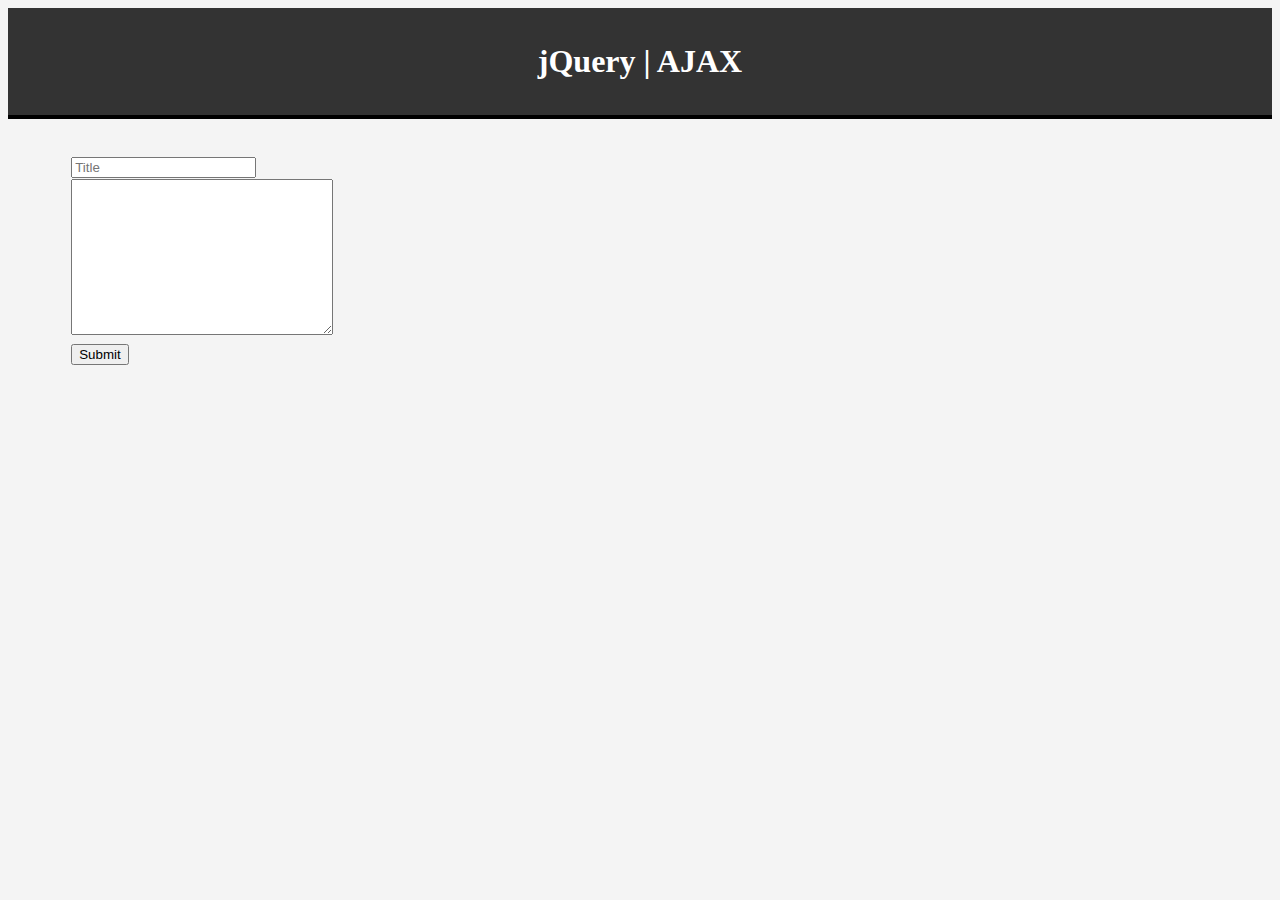
<file: Ajax/index.html>
<!DOCTYPE html>
<html lang="en">
<head>
<title>jQuery | Ajax</title>
<meta charset="UTF-8">
<meta name="viewport" content="width=device-width, initial-scale=1">
<link href="css/style.css" rel="stylesheet">
<script
src="https://code.jquery.com/jquery-3.4.1.js"
integrity="sha256-WpOohJOqMqqyKL9FccASB9O0KwACQJpFTUBLTYOVvVU="
crossorigin="anonymous"></script>
<style>
.myClass{
  background: red;
  color: white;
}
</style>
</head>

<body>
<header>
<h1>jQuery | AJAX</h1>
</header>

<div class="container">
  <div id="result">
    <ul id="users">

    </ul>
  </div>

  <form action="https://jsonplaceholder.typicode.com/posts" id="postForm">

    <input type="text" id="title" placeholder="Title">
<br>
    <textarea name="" id="body" cols="30" rows="10" placeholder="Body">
    </textarea>

    <br>

    <input type="submit" value="Submit">

  </form>

</div>


<script>
$(document).ready(function(){
// $('#result').load('test.html',function(responseTxt, statusTxt,xhr){
//   if(statusTxt=="success")
//   {
//     alert('it went fine');
//   }
//   else if(statusTxt=="error"){
//     alert("Error: " + xhr.statusText);
//   }
// });

// $.get('test.html',function(data){$('#result').html(data)});


// JSON DATA
// $.getJSON('users.json',function(data){
// $.each(data,function(i,user){
// $('ul#users').append('<li>' + user.firstName + '</li>');
// })
// })


// $.ajax({
// method:'GET',
// url: 'https://jsonplaceholder.typicode.com/posts',
// dataType: 'json'
// }).done(function(data){
//   console.log(data);
//   $.map(data, function(post,i){
//     $('#result').append('<h3>' + post.title + '</h3>' + '<p>' + post.body + '</p>')
//   })
// });

// FORMS POST REQUEST

$('#postForm').submit(function(e){
  e.preventDefault();
  var title = $('#title').val();
  var body = $('#body').val();
  var url = $(this).attr('action');

  $.post(url,{title: title, body: body}).done(function(data){
    console.log('Post Saved');
    console.log(data);
  });

});


// do not touch them
});

</script>


</body>
</html>
</file>
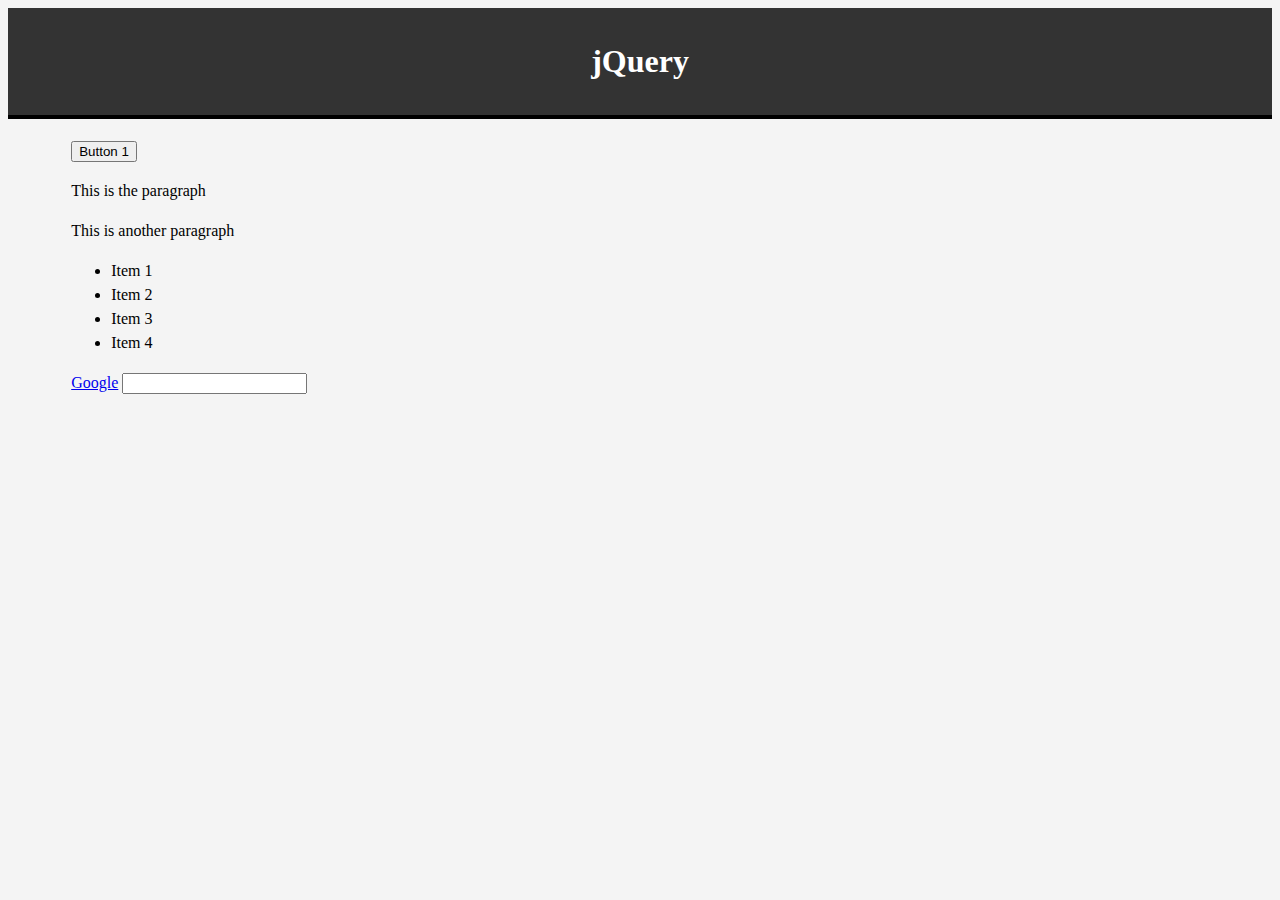
<file: DOM-Manipulation/index.html>
<!DOCTYPE html>
<html lang="en">
<head>
<title>jQuery | Events</title>
<meta charset="UTF-8">
<meta name="viewport" content="width=device-width, initial-scale=1">
<link href="css/style.css" rel="stylesheet">
<script
src="https://code.jquery.com/jquery-3.4.1.js"
integrity="sha256-WpOohJOqMqqyKL9FccASB9O0KwACQJpFTUBLTYOVvVU="
crossorigin="anonymous"></script>
<style>
.myClass{
  background: red;
  color: white;
}
</style>
</head>

<body>
<header>
<h1>jQuery</h1>
</header>
<div class="container">
  <button id="btn1">
    Button 1
  </button>
  <p class="para1">This is the paragraph</p>
  <p class="para2">This is another paragraph</p>
  <div class="myDiv"></div>

  <ul id="list">
    <li>Item 1</li>
    <li>Item 2</li>
    <li>Item 3</li>
    <li>Item 4</li>
  </ul>

  <a href="http://google.com">Google</a>

  <input type="text" id="newItem">

  <ul id="users">

  </ul>

</div>


<script>

$(document).ready(function(){


$('p.para1').css({color:'white',background:'black'});

// EXTERNAL CSS CLASS WON'T BE ADDED

// $('p.para2').addClass('myClass');

// $('p.para2').removeClass('myClass');


// $('#btn1').click(function(){
//   $('p.para2').toggleClass('myClass');
// });

// $('.myDiv').text('Hello World');

// $('.myDiv').html('<h3>Hello World</h3>');
// alert($('.myDiv')).text();

// $('ul').append('<li>Appended List Item</li>');

// $('ul').prepend('<li>Prepended List Item</li>');

// $('.para1').appendTo('.para2');

// $('.para1').prependTo('.para2');

// Before And After .. not inside though
// $('ul').before('<h4>Before Hello</h4>');

// $('ul').after('<h4>After Hello</h4>');

// $('ul').empty();
// // Takes out the inner element, ul is still there in console

// $('ul').detach();
// // ul is gone from the dom too


// // Attributed
// $('a').attr('target','_blank'); // opens up google in the another window
// alert($('a').attr('href'));
// $('a').removeAttr('target');
// no target attribut (_blank) is gone

// WRAP
// $('p').wrap('<h1>'); // All paras in a h1

// $('p').wrapAll('<h1>'); // All paras in one h1


// $('#newItem').keyup(function(e){
// var code = e.which;
// // which give the event code
// if(code == 13)
// {
//   e.preventDefault();
//   $('ul').append('<li>' + e.target.value + '</li>');
// }
// // enter code is 13
// });

// var myArr = ['Brad','Traversy','MERN','STACK'];

// $.each(myArr,function(i,val){
//   // console.log(val);
//   $('#users').append('<li>' + val + '</li>');
// });

var newArr = $('ul#list li').toArray();
$.each(newArr,function(i,val){
  console.log(val.innerHTML);
})




// Dont touch them
});


</script>

</body>
</html>
</file>
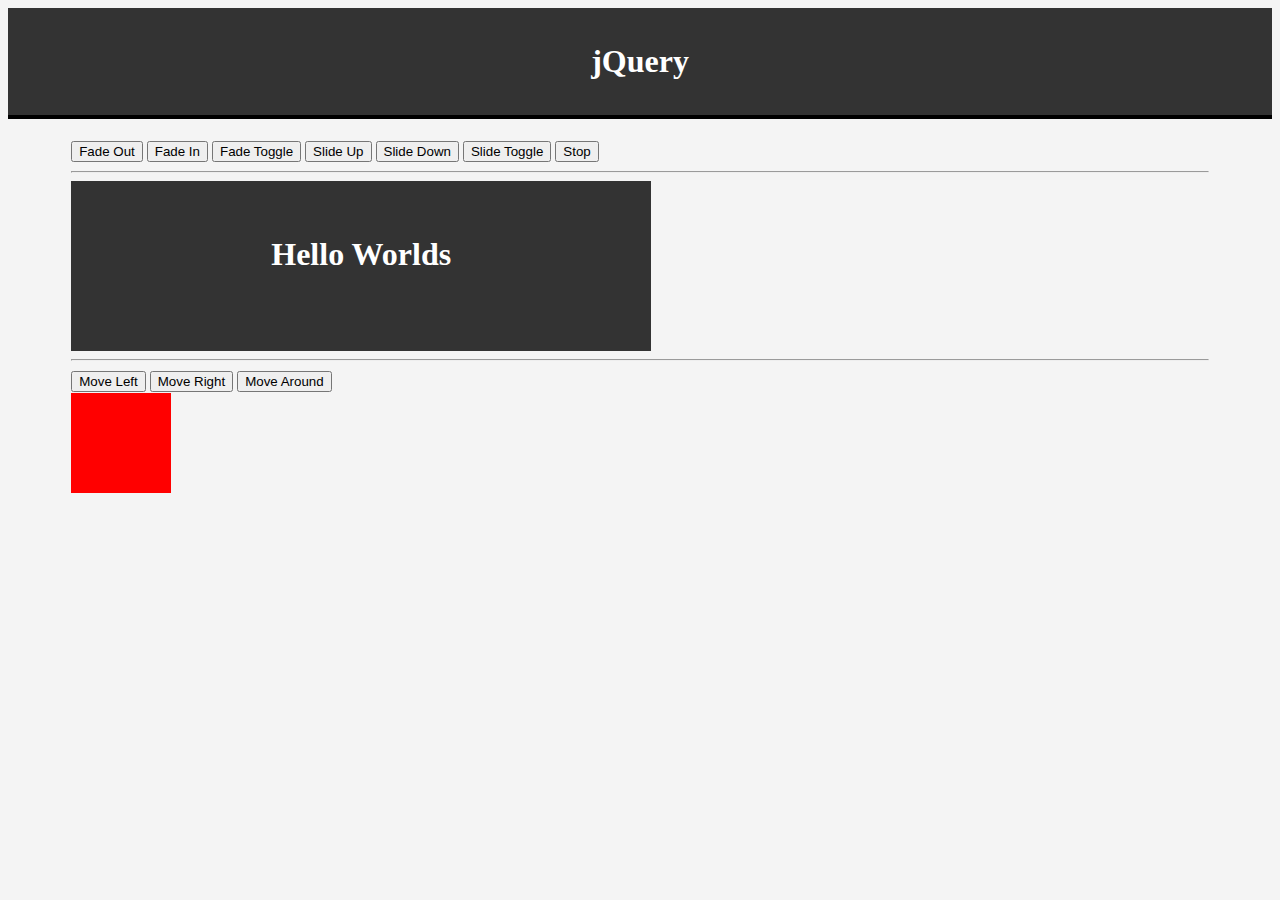
<file: Effects-Animations/index.html>
<!DOCTYPE html>
<html lang="en">
<head>
<title>jQuery | Effects | Anims</title>
<meta charset="UTF-8">
<meta name="viewport" content="width=device-width, initial-scale=1">
<link href="css/style.css" rel="stylesheet">
<script
src="https://code.jquery.com/jquery-3.4.1.js"
integrity="sha256-WpOohJOqMqqyKL9FccASB9O0KwACQJpFTUBLTYOVvVU="
crossorigin="anonymous"></script>
<style>
.myClass{
  background: red;
  color: white;
}
</style>
</head>

<body>
<header>
<h1>jQuery</h1>
</header>

<div class="container">
  <button id="btnFadeOut">Fade Out</button>
  <button id="btnFadeIn">Fade In</button>
  <button id="btnFadeTog">Fade Toggle</button>

  <button id="btnSlideUp">Slide Up</button>
  <button id="btnSlideDown">Slide Down</button>

  <button id="btnSlideTog">Slide Toggle</button>

  <button id="stop">Stop</button>


  <hr>

  <div id="box">
    <h1>Hello Worlds</h1>
  </div>

  <hr>

  <button id="moveLeft">Move Left</button>

  <button id="moveRight">Move Right</button>

  <button id="moveAround">Move Around</button>

  <div id="box2">


  </div>



</div>



<script>
$(document).ready(function(){

  $('#btnFadeOut').click(function(){
    // $('#box').fadeOut();
    // $('#box').fadeOut('fast'); slow

    // $('#box').fadeOut(2000);

    $('#box').fadeOut(1000,function(){
      $('#btnFadeOut').text('Gone');
    });

    // 3000 msec

  })

  $('#btnFadeIn').click(function(){
    $('#box').fadeIn(1000);
  });

  $('#btnFadeTog').click(function(){
    $('#box').fadeToggle(1000);
  });

  $('#btnSlideUp').click(function(){
    $('#box').slideUp(1000);
  });

  $('#btnSlideDown').click(function(){
    $('#box').slideDown(1000);
  });

  $('#btnSlideTog').click(function(){
    $('#box').slideToggle(1000);
  });

  $('#stop').click(function(){
    $('#box').stop();
  });


  // ANIMATIONS

  $('#moveRight').click(function(){
    $('#box2').animate({left: 500, height: '300px',width: '300px',opacity: '0.5'})
    // move 500px from left 
    // position must be relative
  })

  $('#moveLeft').click(function(){
    $('#box2').animate({left: 0,height: '100px',width: '100px', opacity: '1'})
  })


  $('#moveAround').click(function(){
    var box = $('#box2');
    box.animate({left: 300});
    box.animate({top: 300});
    box.animate({left: 0, top: 300});
    box.animate({left: 0, top: 0});

  });








  // You must not touch them
})

</script>

</body>
</html>
</file>
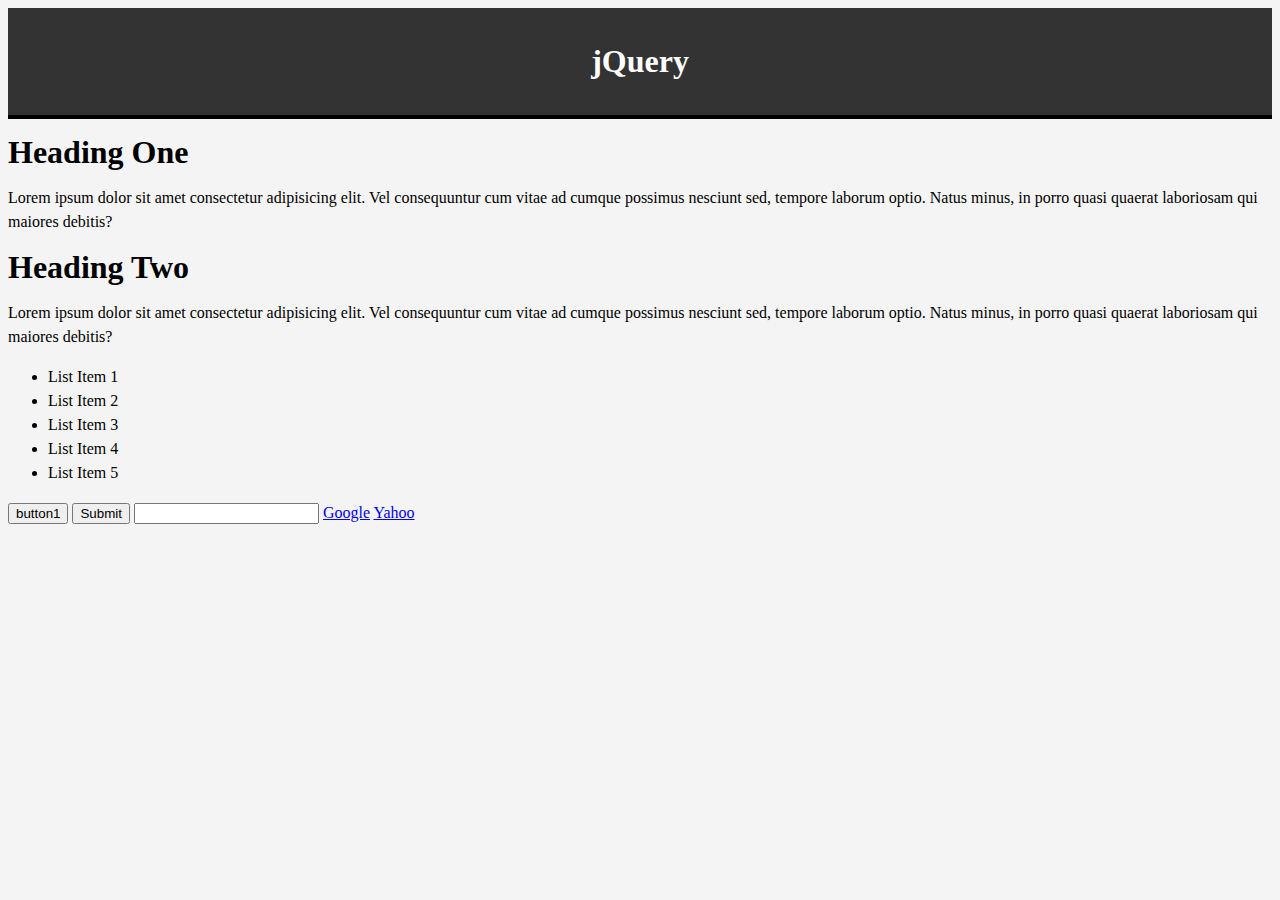
<file: selectors/index.html>
<!DOCTYPE html>
<html lang="en">
  <head>
    <title>jQuery | Selectors</title>
    <meta charset="UTF-8">
    <meta name="viewport" content="width=device-width, initial-scale=1">
    <link href="css/style.css" rel="stylesheet">
    <script
  src="https://code.jquery.com/jquery-3.4.1.js"
  integrity="sha256-WpOohJOqMqqyKL9FccASB9O0KwACQJpFTUBLTYOVvVU="
  crossorigin="anonymous"></script>
  </head>

  <body>
  <header><h1>jQuery</h1></header>
  <div id="container">
    <h1 id="heading1">
      Heading One
    </h1>
    <p id="para1">Lorem ipsum dolor sit amet consectetur adipisicing elit. Vel consequuntur cum vitae ad cumque possimus nesciunt sed, tempore <span>laborum optio. Natus minus,</span>  in porro quasi quaerat laboriosam qui maiores debitis?</p>


    <h1 class="heading2">
        Heading Two
      </h1>
      <p class="para2">Lorem ipsum dolor sit amet consectetur adipisicing elit. Vel consequuntur cum vitae ad cumque possimus nesciunt sed, tempore <span>laborum optio. Natus minus,</span>  in porro quasi quaerat laboriosam qui maiores debitis?</p>

      <ul id="list">
        <li>List Item 1</li>
        <li>List Item 2</li>
        <li>List Item 3</li>
        <li>List Item 4</li>
        <li>List Item 5</li>
      </ul>

      <input type="button" name="" id="" value="button1">
      <input type="submit" name="" id="" value="Submit">
      <input type="text" name="" id="">

      <a href="http://google.com">Google</a>

      <a href="http://yahoo.com">Yahoo</a>

  </div>

  <script>
    // $('h1').hide();
    // $('h1#heading1').hide();
    // $('.heading2').hide();
    // $('p span').css('color','red');

    // $('ul#list li:first').css('color','yellow');

    // $('ul#list li:last').css('color','green');

    // $('ul#list li:odd').css('background-color','red');

    // $('ul#list li:even').css('background-color','black');

    // $('ul#list li:nth-child(3n)').css('list-style','none');

    // $(':button').hide();
    // $(':submit').hide();
    // $(':text').hide();

    // $('[href]').css('text-decoration','none');

    // $('[href="http://google.com"]').css('background','red');

    // $('*').css('display','none');


  </script>
  </body>
</html>
</file>
<file: Ajax/css/style.css>
body{
  font-family: 'Times New Roman', Times, serif;
  background: #f4f4f4;line-height: 1.5rem;
}

header{
  background: #333;
  color: white;
  padding: 20px;
  text-align: center;
  border-bottom: 4px black solid;
  margin-bottom: 10px;
}

.container{
  width: 90%;
  margin: auto;
  padding: 10px;
}
</file>
<file: DOM-Manipulation/css/style.css>
body{
  font-family: 'Times New Roman', Times, serif;
  background: #f4f4f4;line-height: 1.5rem;
}

header{
  background: #333;
  color: white;
  padding: 20px;
  text-align: center;
  border-bottom: 4px black solid;
  margin-bottom: 10px;
}

.container{
  width: 90%;
  margin: auto;
  padding: 10px;
}
</file>
<file: Effects-Animations/css/style.css>
body{
  font-family: 'Times New Roman', Times, serif;
  background: #f4f4f4;line-height: 1.5rem;
}

header{
  background: #333;
  color: white;
  padding: 20px;
  text-align: center;
  border-bottom: 4px black solid;
  margin-bottom: 10px;
}

.container{
  width: 90%;
  margin: auto;
  padding: 10px;
}

#box{
  background: #333;
  color: white;
  width: 500px;
  height: 90px;
  padding: 40px;
  text-align: center;
}


#box2{
  background: red;
  color: white;
  width: 100px;
  height: 100px;
  position: relative;
}
</file>
<file: selectors/css/style.css>
body{
  font-family: 'Times New Roman', Times, serif;
  background: #f4f4f4;line-height: 1.5rem;
}

header{
  background: #333;
  color: white;
  padding: 20px;
  text-align: center;
  border-bottom: 4px black solid;
  margin-bottom: 10px;
}

.container{
  width: 90%;
  margin: auto;
  padding: 10px;
}
</file>
